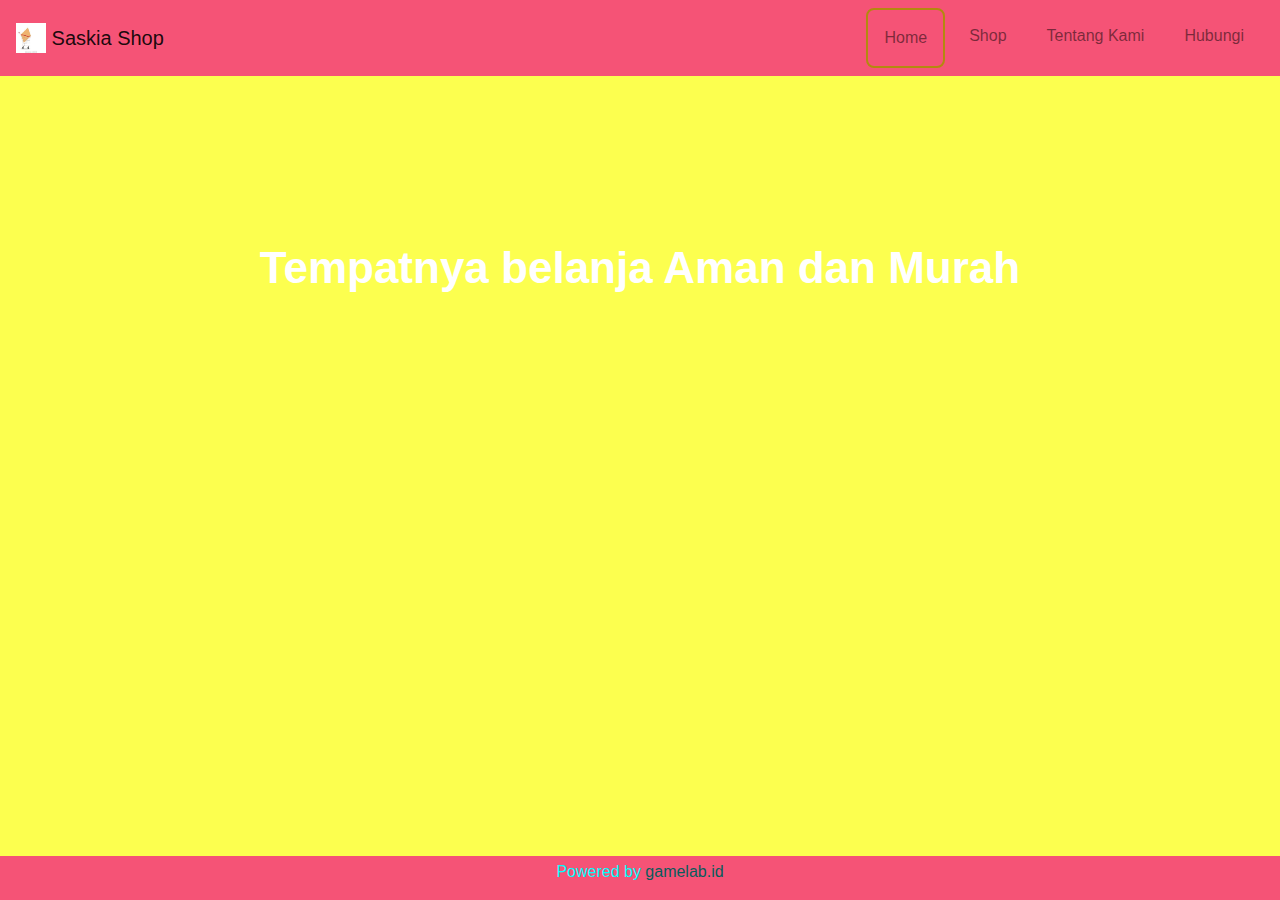
<file: index.html>
<head>
<link href="css/bootstrapGW.css" rel="stylesheet" />
</head>
    <body style="background-color: rgb(252, 255, 79);" class="text-white text-center">
        <nav class="navbar navbar-expand-lg navbar-expand-md navbar-expand-sm navbar-light bg-light">
            <a class="navbar-brand" href="#">
                <img src="[data-uri]" width="30" height="30" class="d-inline-block align-top" alt="">
                Saskia Shop
              </a>
                <ul class="navbar-nav ml-auto">
                    <li class="nav-item mx-md-1"><a class="nav-link py-3 px-0 px-lg-3 px-md-1 px-sm-1  btn btn-outline-warning" href="index.html">Home</a></li>
                    <li class="nav-item mx-md-1"><a class="nav-link py-3 px-0 px-lg-3 px-md-1 px-sm-1  " href="galery.html">Shop</a></li>
                    <li class="nav-item mx-md-1"><a class="nav-link py-3 px-0 px-lg-3 px-md-1 px-sm-1 " href="about.html">Tentang Kami</a></li>
                    <li class="nav-item mx-md-1"><a class="nav-link py-3 px-0 px-lg-3 px-md-1 px-sm-1 " href="hubungi.html">Hubungi</a></li>         
                </ul>
          </nav>
        <header class="masthead">
            <div class="container d-flex align-items-center flex-column">
                <h1 class="masthead-heading  mb-0">Tempatnya belanja Aman dan Murah</h1>
            </div><br>
        </header>
    </body>
    <footer class="pt-1 fixed-bottom text-center bg-light">
          <p style="color: aqua;">Powered by <a style="color: rgb(7, 92, 92);" href="https://www.gamelab.id/"> gamelab.id</a></p> 
    </footer>
</file>
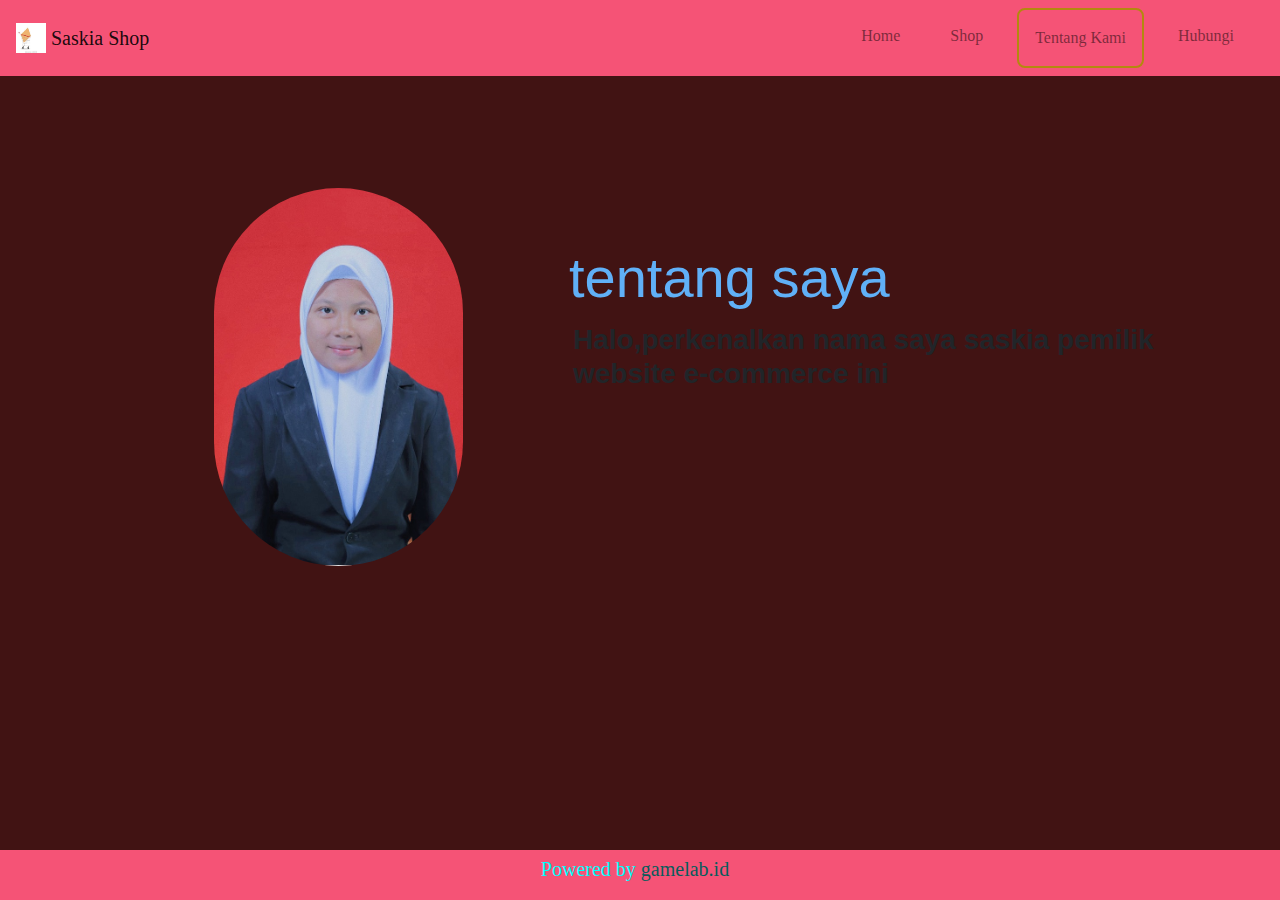
<file: about.html>
<link rel="stylesheet" href="css/bootstrapGW.css">

<style>
	body{
		font-family:Cambria, Cochin, Georgia, Times, 'Times New Roman', serif
	}
	#myImg{
		border-radius: 300px;
		text-align: justify;
		position: absolute;
		left:120px;
		bottom:-322px;
	}
	p{
		font-size: 20px;
		color:lightgray;
	}
    .about-link li a i:hover{
			color: #222222;
			background: #d6c6b2;
			border-color: #d6c6b2;
		}

	.about-link li a i{
			width: 50px;
			height: 50px;
			border-radius: 50%;
			line-height: 50px;
			text-align: center;
			border: 1px solid #d6c6b2;
			margin-right: 10px;
			font-size: 22px;
			color: #d6c6b2;
			transition: all .3s;
			
		}

	a{
		margin-right:10px;
	}
</style>
<nav class="navbar navbar-expand-lg navbar-expand-md navbar-expand-sm navbar-light bg-light">
	<a class="navbar-brand" href="#">
		<img src="[data-uri]" width="30" height="30" class="d-inline-block align-top" alt="">
		Saskia Shop
	  </a>
		<ul class="navbar-nav ml-auto">
			<li class="nav-item mx-md-1"><a class="nav-link py-3 px-0 px-lg-3 px-md-1 px-sm-1  " href="index.html">Home</a></li>
			<li class="nav-item mx-md-1"><a class="nav-link py-3 px-0 px-lg-3 px-md-1 px-sm-1  " href="galery.html">Shop</a></li>
			<li class="nav-item mx-md-1"><a class="nav-link py-3 px-0 px-lg-3 px-md-1 px-sm-1 btn btn-outline-warning" href="about.html">Tentang Kami</a></li>
			<li class="nav-item mx-md-1"><a class="nav-link py-3 px-0 px-lg-3 px-md-1 px-sm-1 " href="hubungi.html">Hubungi</a></li>         
		</ul>
  </nav>
<body style="background-color: rgb(65, 19, 19);">
	<br><br><br><br><br><br><br>
	<div class="container">
		<div class="row">
			<div class="col-md-5">
				<div class="about-img col-sm-7">
					<img id="myImg" src="foto.png" class="img-fluid">
				</div>
			</div>
			<br>
			<div class="col-md-7">
				<h3 class="display-4" style="color:rgb(96, 176, 247)" >tentang saya</h3>
				<h3 class="p-1">Halo,perkenalkan nama saya saskia pemilik website e-commerce ini
				</h3>
			</div>
		</div>
	</div>
</body>
<footer class="pt-1 fixed-bottom bg-light text-center">
	<p style="color: aqua;">Powered by <a style="color: rgb(7, 92, 92);" href="https://www.gamelab.id/"> gamelab.id</a></p> 
</footer>
</file>
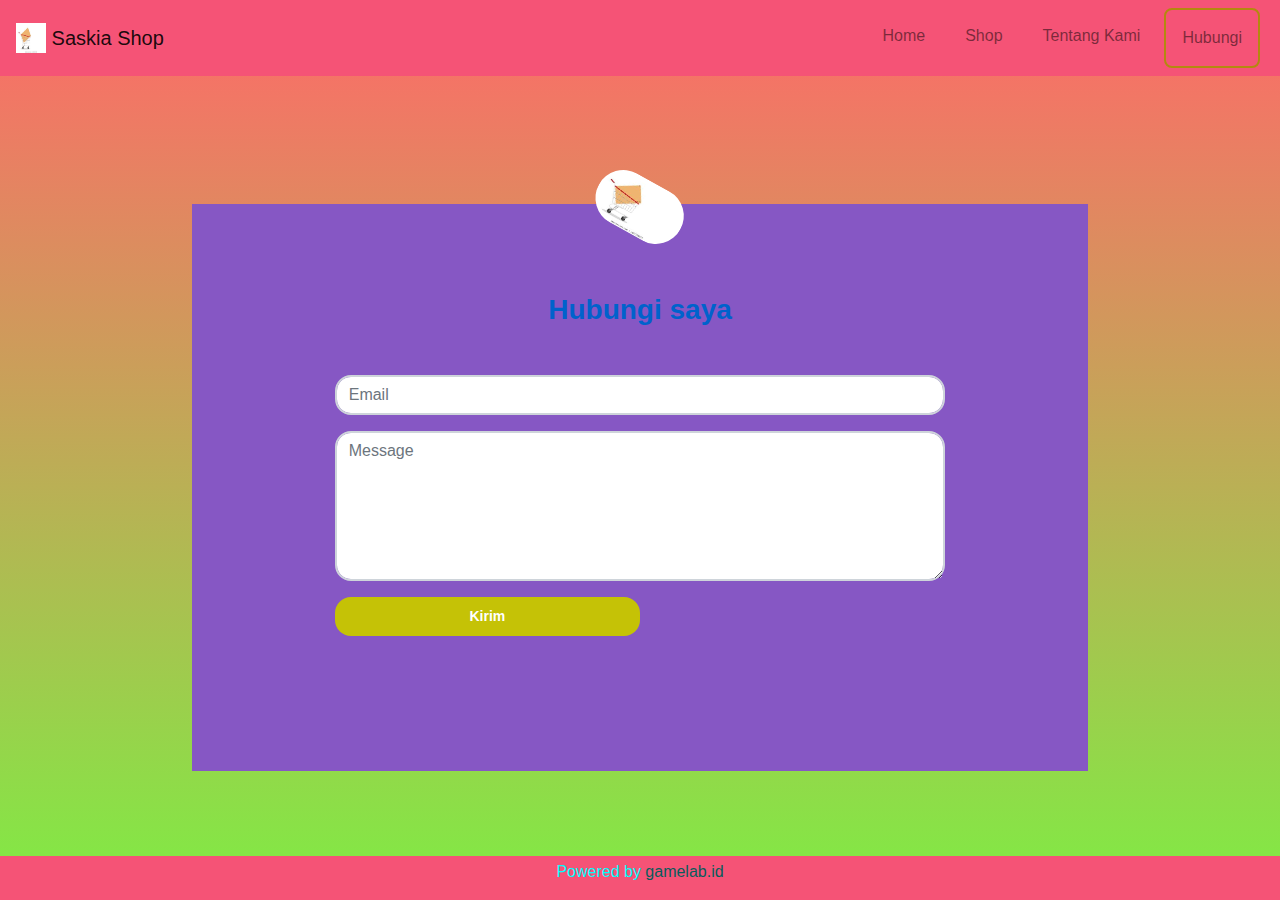
<file: hubungi.html>
<link rel="stylesheet" href="css/bootstrapGW.css">
<style>
    body{
    background: -webkit-linear-gradient(bottom,#7fec44, #ff6969);
}
</style>
<nav class="navbar navbar-expand-lg navbar-expand-md navbar-expand-sm navbar-light bg-light">
    <a class="navbar-brand" href="#">
        <img src="[data-uri]" width="30" height="30" class="d-inline-block align-top" alt="">
        Saskia Shop
      </a>
        <ul class="navbar-nav ml-auto">
            <li class="nav-item mx-md-1"><a class="nav-link py-3 px-0 px-lg-3 px-md-1 px-sm-1  " href="index.html">Home</a></li>
            <li class="nav-item mx-md-1"><a class="nav-link py-3 px-0 px-lg-3 px-md-1 px-sm-1  " href="galery.html">Shop</a></li>
            <li class="nav-item mx-md-1"><a class="nav-link py-3 px-0 px-lg-3 px-md-1 px-sm-1 " href="about.html">Tentang Kami</a></li>
            <li class="nav-item mx-md-1"><a class="nav-link py-3 px-0 px-lg-3 px-md-1 px-sm-1 btn btn-outline-warning" href="hubungi.html">Hubungi</a></li>         
        </ul>
  </nav>
<body style="background-color: rgba(104, 243, 229, 0.719);" >
    <div class="container contact-form" style="background-color:rgb(134, 87, 196);">
        <div class="contact-image">
            <img src="[data-uri]" />
        </div>
        <form > 
            <h3>Hubungi saya</h3>
                    <div class="form-group">
                        <input type="text" name="txtEmail" class="form-control" placeholder="Email ">
                    </div>
                    <div class="form-group">
                        <textarea name="txtMsg" class="form-control" placeholder="Message" style="width: 100%; height: 150px;"></textarea>
                    </div>
                    <div class="form-group">
                        <input type="submit" name="btnSubmit" class="btnContact btn-sm" value="Kirim" />
                    </div>
                </div>
        </form>
</div>
</body>
<footer class="pt-1 fixed-bottom bg-light text-center">
    <p style="color: aqua;">Powered by <a style="color: rgb(7, 92, 92);" href="https://www.gamelab.id/"> gamelab.id</a></p> 
</footer>
</file>
